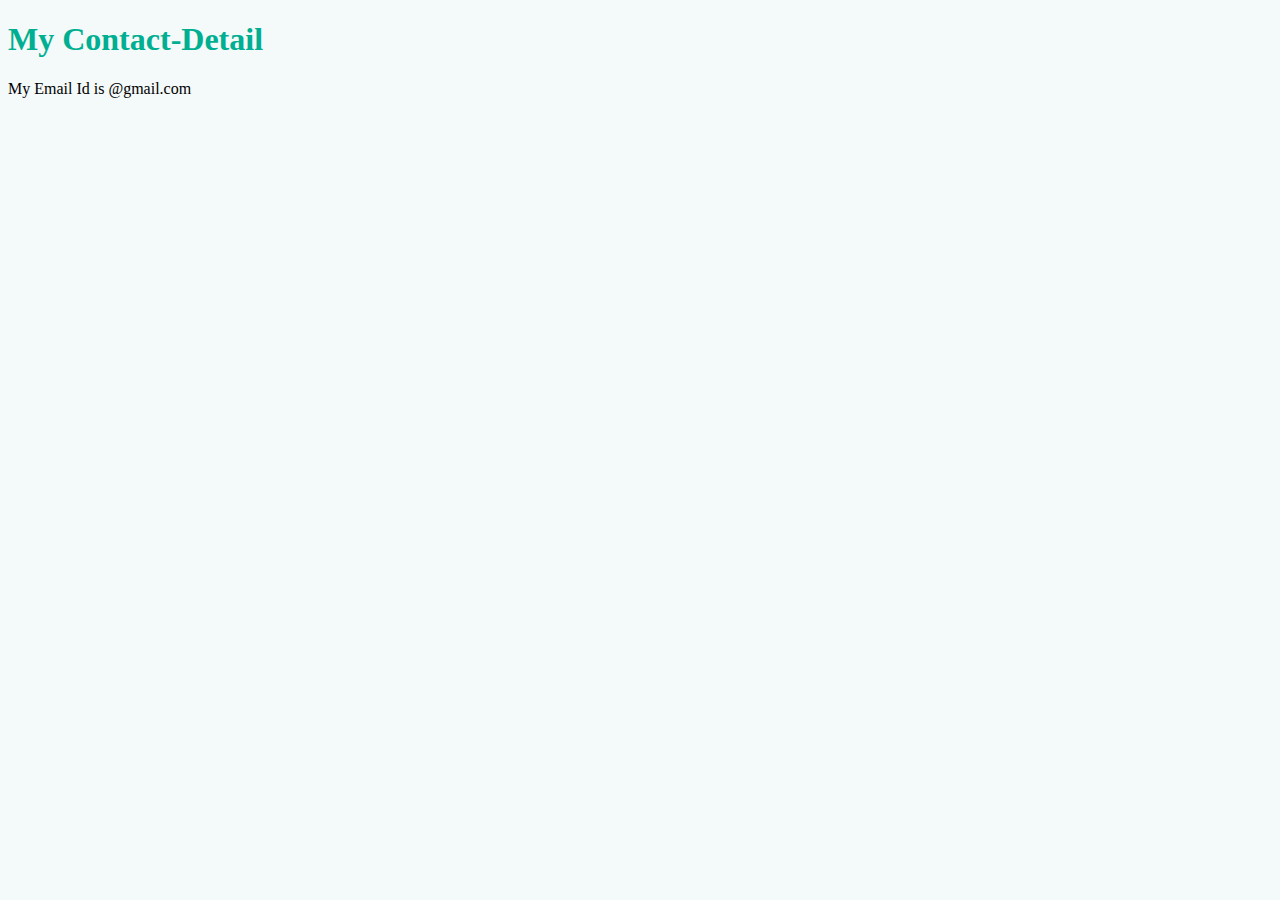
<file: contact-me.html>
<!DOCTYPE html>
<html lang="en" dir="ltr">
  <head>
    <meta charset="utf-8">
    <title>Contact-Me</title>
    <link rel="stylesheet" href="css/style.css">
  </head>
  <body>
    <h1>My Contact-Detail</h1>
    <p>My Email Id is @gmail.com</p>
  </body>
</html>
</file>
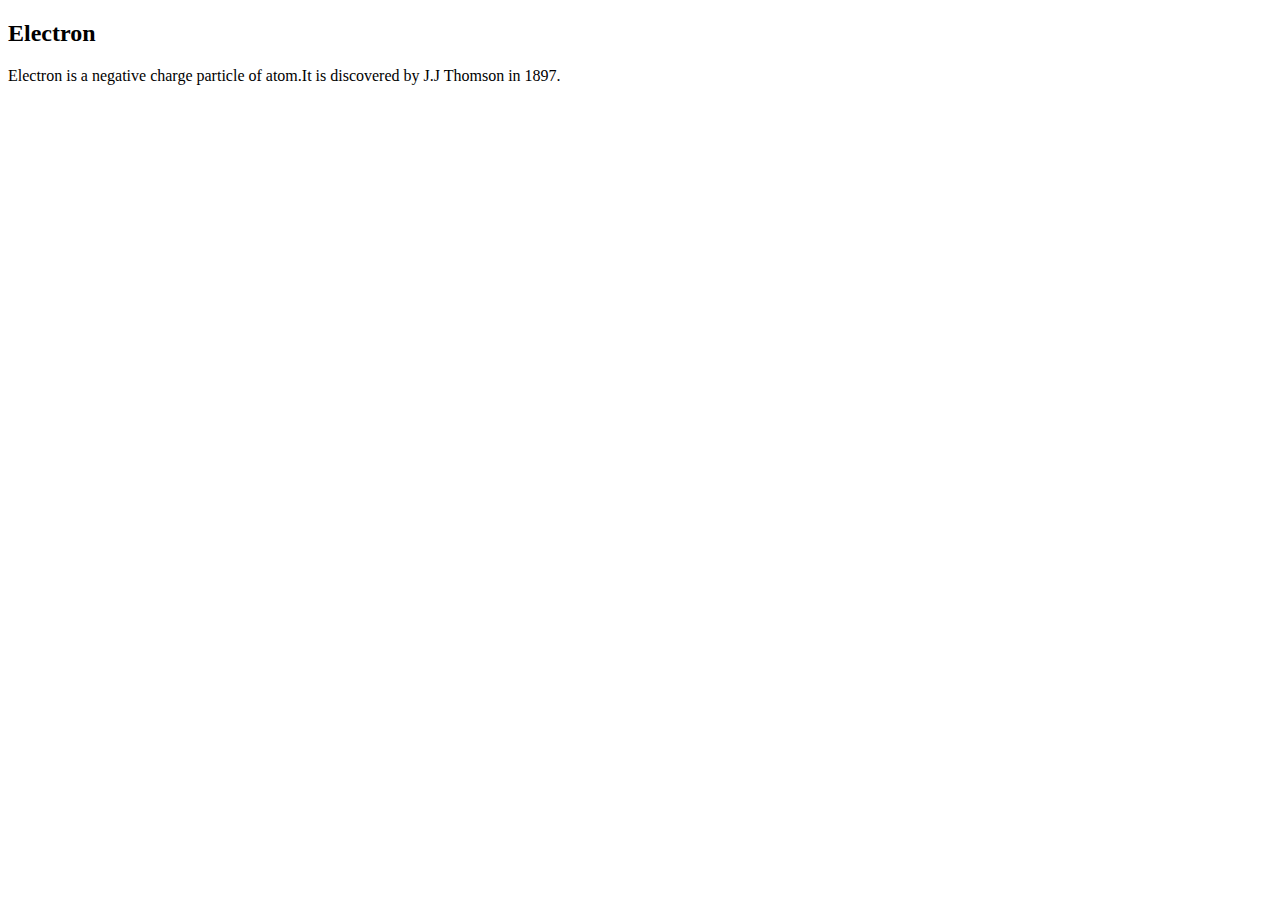
<file: electron.html>
<!DOCTYPE html>
<html lang="en" dir="ltr">
  <head>
    <meta charset="utf-8">
    <title>Electron</title>
  </head>
  <body>
    <h2>Electron</h2>
    <p>Electron is a negative charge particle of atom.It is discovered by J.J Thomson in 1897.</p>
  </body>
</html>
</file>
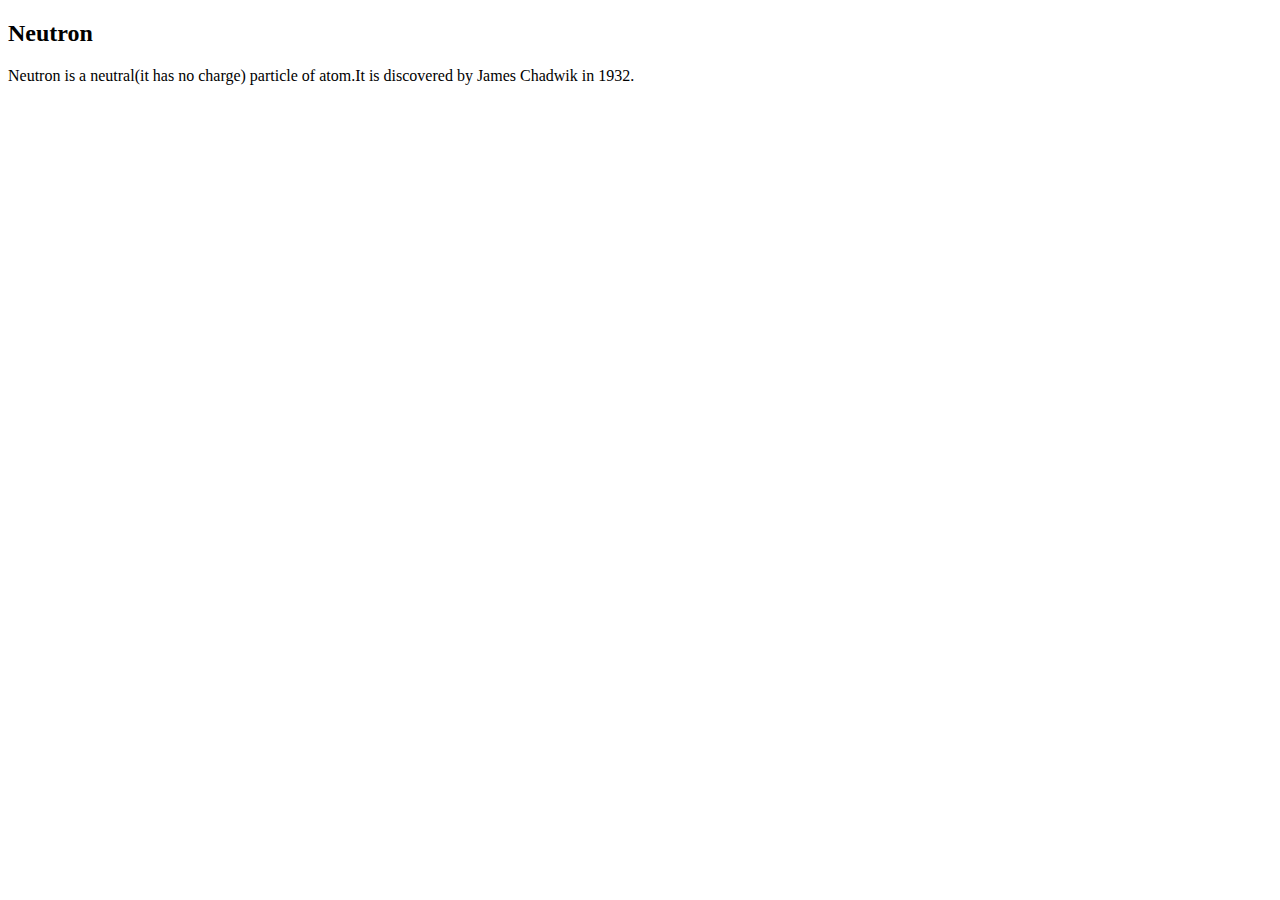
<file: neutron.html>
<!DOCTYPE html>
<html lang="en" dir="ltr">
  <head>
    <meta charset="utf-8">
    <title>Neuton</title>
  </head>
  <body>
    <h2>Neutron</h2>
    <p>Neutron is a neutral(it has no charge) particle of atom.It is discovered by James Chadwik in 1932.</p>
  </body>
</html>
</file>
<file: css/style.css>
body {
  background-color: #F4F9F9;
}

h1 {
  color:#00AF91
}

h2 {
  color:#00AF91;
}

h3 {
  color:#00AF91;
}

hr {
  border-style: dotted none none;
  border-color: white;
  border-width: 5px;
  width: 30%;
}

img {
  background-color: red;
}
</file>
